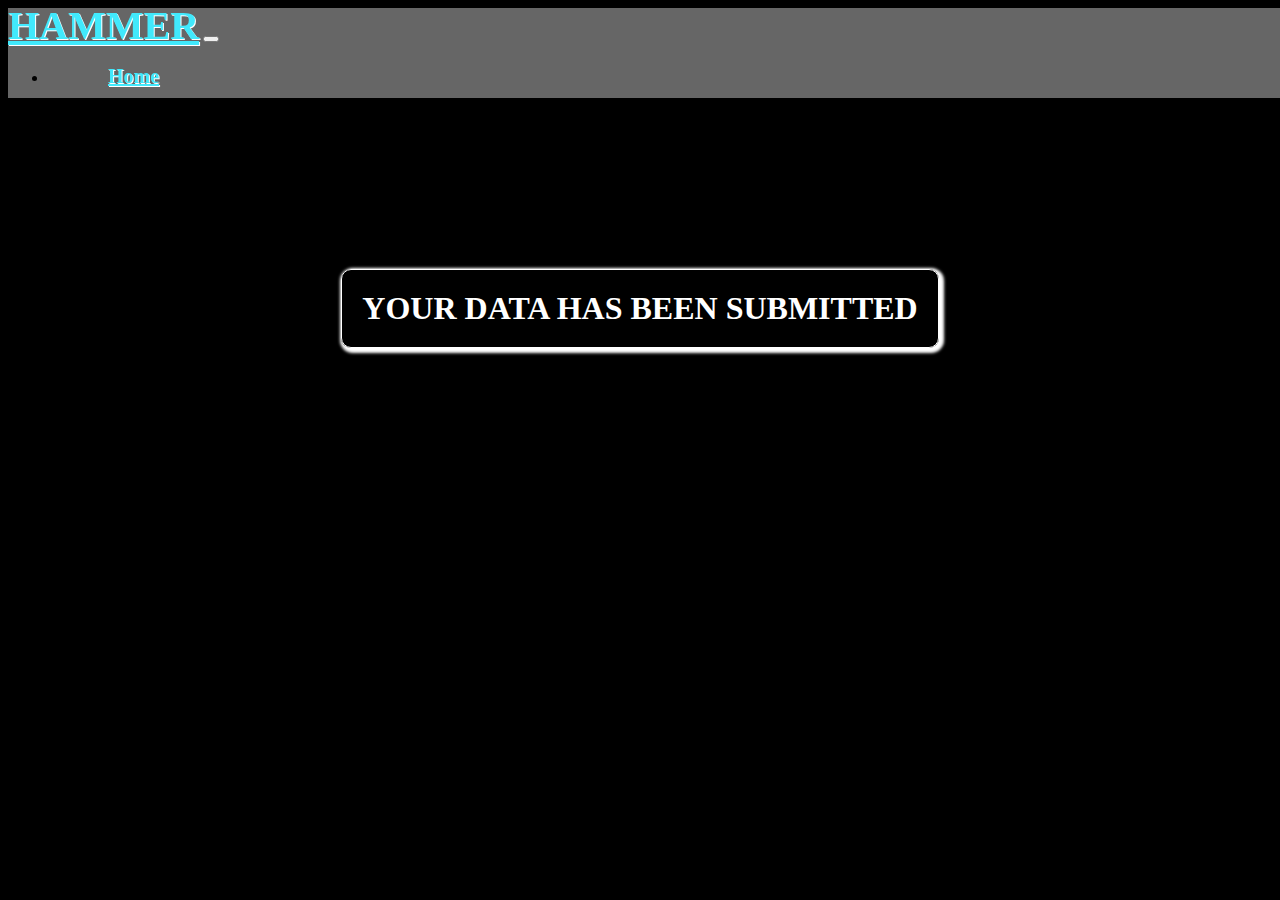
<file: connect.html>
<!DOCTYPE html>
<html lang="en">
<head>
    <meta charset="UTF-8">
    <meta name="viewport" content="width=device-width, initial-scale=1.0">
    <title>HAMMER</title>
    <link rel="shortcut icon" href="images/favicon.png" type="image/x-icon">
    <link href="https://cdn.jsdelivr.net/npm/bootstrap@5.3.7/dist/css/bootstrap.min.css" rel="stylesheet" integrity="sha384-LN+7fdVzj6u52u30Kp6M/trliBMCMKTyK833zpbD+pXdCLuTusPj697FH4R/5mcr" crossorigin="anonymous">
    <link rel="stylesheet" href="style.css">
</head>
<body>

    <!-- section start -->  
    <section class="sec0">
        <nav class="navbar navbar-expand-lg text-white ">
  <div class="container-fluid d-flex gap-5">
    <a class="navbar-brand" href="index.html">HAMMER</a>
    <button class="navbar-toggler" type="button" data-bs-toggle="collapse" data-bs-target="#navbarSupportedContent" aria-controls="navbarSupportedContent" aria-expanded="false" aria-label="Toggle navigation">
      <span class="navbar-toggler-icon"></span>
    </button>
    <div class="collapse navbar-collapse " id="navbarSupportedContent">
      <ul class="navbar-nav d-flex gap-5 me-auto mb-2 mb-lg-0">
        <li class="nav-item">
          <a class="nav-link " aria-current="page" href="index.html">Home</a>
        </li>
      </ul>
    
    </div>
  </div>
</nav>
    </section>


    <section>
      <div class="newsec">
        <h1>YOUR DATA HAS BEEN SUBMITTED</h1>
      </div>
    </section>

    </body>
<script src="app.js"></script>
<script src="https://cdn.jsdelivr.net/npm/@popperjs/core@2.11.8/dist/umd/popper.min.js" integrity="sha384-I7E8VVD/ismYTF4hNIPjVp/Zjvgyol6VFvRkX/vR+Vc4jQkC+hVqc2pM8ODewa9r" crossorigin="anonymous"></script>
<script src="https://cdn.jsdelivr.net/npm/bootstrap@5.3.7/dist/js/bootstrap.min.js" integrity="sha384-7qAoOXltbVP82dhxHAUje59V5r2YsVfBafyUDxEdApLPmcdhBPg1DKg1ERo0BZlK" crossorigin="anonymous"></script>
</html>
</file>
<file: style.css>
body{
    background-color: black;
}
.newsec{
    display: flex;
    justify-content: center;
    align-items: center;
    height: 600px;
    color: white;
  
    /* text-align: center; */
}
.newsec h1{
  border: 1px solid white;
  padding: 20px;
  border-radius: 10px;
  box-shadow: 2px 2px 3px 3px;
}
.navbar {
    display: flex;
    width: 100%;
    justify-content: space-between;
    align-items: center;
}

.nav-links {
    display: flex;
    gap: 20px;
}

.search-box {
    margin-left: auto;  
}
.sec0{
    position: fixed;
    z-index: 999;
    margin-top: 0;
    background-color: rgba(265, 265, 265, 0.4);
    height: 10vh;
    text-align: center;
    display: flex;
    width: 100%;
    justify-content: center;
}
.navbar-brand{
    color: #41e9fc;
   text-shadow: 1px 1px  white;
    font-size: 40px;
    font-weight: bolder;
}
.nav-link{
    color: #41e9fc;
     text-shadow: 1px 1px  white;
      font-size: 20px;
    font-weight: bolder;
}
.navbar-brand:hover{
    color: #41e9fc;
}
.nav-link:hover{
     color: #41e9fc;
}
.search-box {
    margin-left: auto;
    display: flex;
    align-items: center;
}
.sec1 input{
    margin-left: 120px;
}
.sec2{
    display: flex;
    justify-content:center;
    align-items: center;
    color: white;
    font-size: xx-large;
    height: 470px;
}
.sec2 img{
    width: 30%;
}
.sec3{
        color: #41e9fc;
     text-shadow: 2px 1px    white;
     font-weight: bolder;
}

.sec4 h1{
    margin-top: 50px;
    color: rgb(0, 0, 0);
    background-color: #41e9fc;
    text-shadow: 5px 2px    rgb(255, 255, 255);
    text-align: center;
    border-radius: 20px ;
}
.sec5{
    display: flex;
    justify-content: center;
    align-items: center;
    width: 70%;
    margin-top: 40px;
    flex-wrap: wrap;
}
.sec5 img{
    width: 20vh;
    margin-top: 20px;
}
.sec6{
    display: flex;
    justify-content: center;
    align-items: center;
    transition: transform 0.5s ease;
    flex-wrap: wrap;
}
.sec6:hover{
    transform: scale(1.1);
    box-shadow: 2px 2px 5px 2px #41e9fc;
}
.sec6 h5{
    text-align: center;
    font-weight: bolder;
    font-size: 4vh;
}
.sec6 button{
    border: none;
    background-color: gray;
    color:white;
    padding: 10px;
    border-radius: 10px;
      font-family: 'Gill Sans', 'Gill Sans MT', Calibri, 'Trebuchet MS', sans-serif;
}
.sec6 button:hover{
    background-color: #41e9fc;
    color: rebeccapurple;
    cursor: pointer;
}
.sec7 h1{
text-align: center;
padding: 70px;
color: white;
font-style: oblique;
font-size: 8vh;
}
.popular{
    display: flex;
    justify-content: center;
    align-items: center;
    background-color: #e9ecef;
    height: 100vh;
}
.sec8 p{
    font-size: 4vh;
    font-weight: bolder;
}
.sec9{
    padding: 5vh;
    display: flex;
    justify-content: center;
    align-items: center;
}
.sec10{
    background-color: #41e9fc;
    width: 3vh;
    height: 3vh;
    border-radius: 50%;
}
.sec11{
    background-color: black;
    width: 3vh;
    height: 3vh;
    border-radius: 50%;
}
.sec12{
    background-color:rgb(95, 95, 95);
    width: 3vh;
    height: 3vh;
    border-radius: 50%;
}
.sec13{
    background-color: yellow;
    width: 3vh;
    height: 3vh;
    border-radius: 50%;
}
.sec8{
    border-radius: 20px;
}
.sec8:hover{
box-shadow: 2px 2px 3px 1px black;
cursor: pointer;
}
.sec14{

}
.sec15{
    display: flex;
    justify-content: start;
    align-items: start;
    flex-direction: column;
    background-image: url(images/asset\ 6.jpeg);
    background-position: center;
    background-repeat: no-repeat;
    background-size: contain;
    width: 100%;
    color: white;
    height: 100vh;
}
.sec15 h1{
margin-top: 30vh;
margin-left: 10vh;
font-size: 8vh;
}
.sec15 button{
margin-left: 12vh;
width: 15vh;
 height: 8vh;    
border-radius: 30px;
text-transform: uppercase;
color: #292827;
border: 2px solid white;
transition: background-color 0.5s ;
font-family: 'Gill Sans', 'Gill Sans MT', Calibri, 'Trebuchet MS', sans-serif;
}
.sec15 button:hover{
    color: white;
    cursor: pointer;
    border: 2px solid white;
    background-color: brown;
} 
.sec16 {
    text-align: center;
    color: white;
}
.sec17{
    display: flex;
    justify-content: center;
    align-items: center;
    width: 100%;
}
.sec18{
    width: 90%;
    margin-top: 10vh;
    display: flex;
    justify-content: center;
    align-items: center;
    flex-direction: column;
    color: white;
    text-align: center;
}
.sec18 img{
    width: 30vh;
}
.sec19{
    text-align: center;
    margin-top: 30px;
  
}
.sec19 button{
      width: 27vh;
      font-weight: bold;
      border-radius: 50px;
      border: 2px solid white;
        font-family: 'Gill Sans', 'Gill Sans MT', Calibri, 'Trebuchet MS', sans-serif;
       height: 8vh;
}
.sec19 button:hover{
    background-color:brown; 
    border: 2px solid white;
    text-align: center;
    cursor: pointer;
    color: white;
    transition: background-color 0.5s ease; 
}
.sec20{
    margin-top: 20vh;
    width: 100%;
    display: flex;
    justify-content: center;
    align-items: center;
}
.sec20 video{
    border: 2px solid white;
    border-radius: 20px;
    width: 700px;
}
.sec21{
    color: white;
}
.sec21 h1{
font-size: 10vh;
text-shadow: 5px 7px 5px brown;
text-align: center;
}
.sec21 p{
font-size: 4vh;
 background-color: rgba(265, 265, 265, 0.3);    
 width: 50vh;
 text-align: center;
 border-radius: 10px;
}
 .sec22{
    width: 18vh;
    height: 8vh;
    border: none;
    font-weight: bold;
    color: rgb(33, 33, 33);
    border-radius: 50px;
 }
 .sec22:hover{
    cursor: pointer;
    background-color: rgb(195, 60, 60);
    color: white;
    transition:background-color 0.5s ease ;
    border: 3px solid white;
 }
  .sec23{
    width: 28vh;
    background-color: transparent;
    border: 2px solid white;
    height: 8vh;
    font-weight: bold;
    color: rgb(255, 255, 255);
    border-radius: 50px;
 }
  .sec23:hover{
    cursor: pointer;
    background-color: rgb(195, 60, 60);
    color: white;
    transition:background-color 0.5s ease ;
    border: 3px solid white;
 }
 .sec24{
    margin-top: 70px;
    display: flex;
    justify-content: center;
    align-items: center;
    background-color: #ced4da;
    height: 550px;
 }
.sec25{
    color: #212529;
}
.sec25 h2{
    font-size: 50px;
}
.sec25 p{
    font-size: 20px;
}
.sec25 button{
    padding: 15px;
    width: 30vh;
    border: 2px solid black;
background-color: transparent;
    border-radius: 30px;
    font-family: 'Gill Sans', 'Gill Sans MT', Calibri, 'Trebuchet MS', sans-serif;
    text-transform: uppercase;
    font-weight: bold;
    transition:background-color 0.5s ease;
}
.sec25 button:hover{
    background-color: rgb(195, 60, 60);
    color: white;
        border: 2px solid white;
}
.sec26 img{
    width: 120vh;
}
.sec27{
    display: flex;
    justify-content: center;
    align-items: center;
    flex-direction: column;
    height: 200px;
    width: 100%;
    color: black;
     font-family: 'Gill Sans', 'Gill Sans MT', Calibri, 'Trebuchet MS', sans-serif;
     background-color: white;
}
.sec27 p{
    width: 80%;
    margin-top: 10px;
    color: #7b7b7b;
}
.main{
    display: flex;
    justify-content: center;
    align-items: center;
    align-items: center;
    flex-direction: column;
    padding: 30px;
}
.sec28{
    display: flex;
    justify-content: center;
    align-items: center;
    flex-direction: column;
    margin-top: 40px;
}
.sec28 h3{
font-size: 40px;
color: white;
}
.sec28 p{
color: white;
}
.sec29{
    display: flex;
    justify-content: center;
    align-items: center;
    flex-direction: column;
    border: 1px solid wheat;
    padding: 30px;
    border-radius: 20px;
}
.sec29 form{
    
    display: flex;
    justify-content: start;
    align-items: start;
    flex-direction: column;
    
}
.sec29 input{
    border: 1px solid white;
    padding: 5px;
    border-radius: 10px;
    color: white;
    width: 50vh;
    margin-bottom: 30px;
    background-color: transparent;
}
.sec29 label{
    color: white;
    font-size: 25px;
}
.sec29 button{
    padding: 10px;
    border: none;
    width: 18vh;
    border-radius: 30px;
    transition: background-color 0.5s ease;
      border: 1px solid rgb(0, 0, 0);
    font-weight: bold;
}
.sec29 button:hover{
     background-color: rgb(195, 60, 60);
     border: 1px solid white;
    color: white;
}


footer{
    margin-top: 30px;
    padding: 37px;
    color: black;
    display: flex;
    justify-content: start;
    align-items: start;
    background-color: white;
    width: 100%;
    gap: 130px;
}
footer p{
    font-weight: bold;
}
footer ul li {
    margin-bottom: 10px;
    text-decoration: none;
    list-style: none;
}
footer ul li:hover{
    text-decoration: underline;
    cursor: pointer;
    text-decoration-color: rgb(195, 60, 60);
    text-decoration-thickness: 2px;
}

.sec31{
    text-align: center;
    display: flex;
    justify-content: center;
    align-items: center;
    gap: 10px;
    border: 1px solid black;
    padding: 10px;
    border-radius: 30px;
    transition:background-color 0.5s ease ;
}
.sec31:hover{
    background-color: rgb(192, 191, 191);
    color: white;
    cursor: pointer;
}
.sec32{
    display: flex;
    gap: 20px;
}
.sec32 img:hover{
    cursor: pointer;
}
.sec33{
    text-align: center;
    color: white;
 

}
</file>
